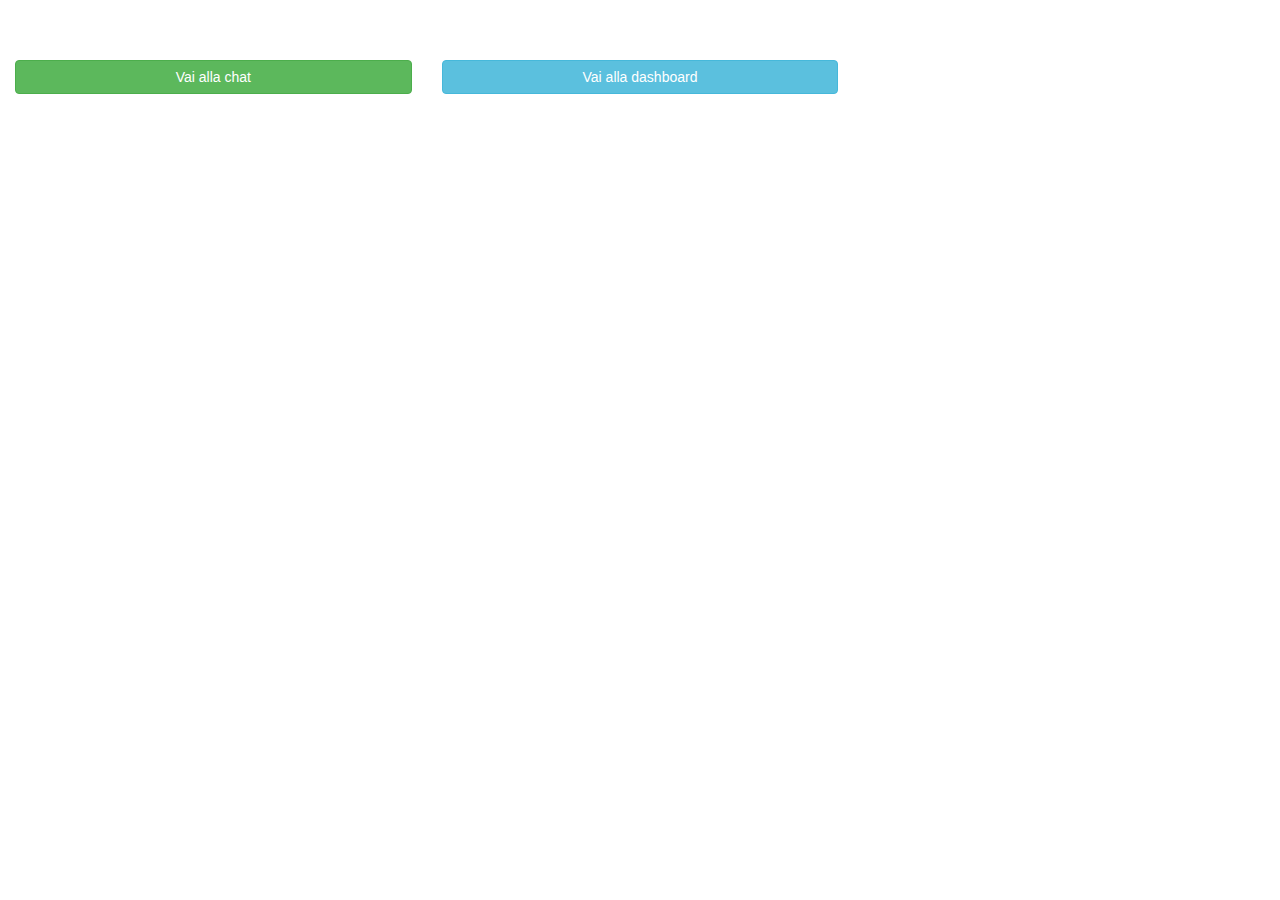
<file: index.html>
<!doctype html>
<html class="no-js" lang="">
<head>
    <meta charset="utf-8">
    <meta http-equiv="x-ua-compatible" content="ie=edge">
    <title>DialogFlow Test</title>
    <meta name="description" content="">
    <meta name="viewport" content="width=device-width, initial-scale=1">

    <link rel="manifest" href="site.webmanifest">
    <link rel="apple-touch-icon" href="icon.png">
    <script src="https://ajax.googleapis.com/ajax/libs/jquery/3.2.1/jquery.min.js"></script>
    <link rel="stylesheet" href="https://maxcdn.bootstrapcdn.com/bootstrap/3.3.7/css/bootstrap.min.css">
    <script src="https://maxcdn.bootstrapcdn.com/bootstrap/3.3.7/js/bootstrap.min.js"></script>

    <!-- Place favicon.ico in the root directory -->

    <link rel="stylesheet" href="css/normalize.css">
    <link rel="stylesheet" href="css/main.css">
</head>
<body>
<!--[if lte IE 9]>
<p class="browserupgrade">You are using an <strong>outdated</strong> browser. Please <a href="https://browsehappy.com/">upgrade
    your browser</a> to improve your experience and security.</p>
<![endif]-->
<br><br><br>
<div class="col-xs-4">
    <a id="btnchat" href="chat.html" class="btn btn-success btn-block">Vai alla chat</a>
</div>
<div class="col-xs-4">
    <a id="btndashboard" href="dashboard.html" class="btn btn-info btn-block">Vai alla dashboard</a>
</div>


<!-- Add your site or application content here -->
<script>

</script>
</body>
</html>
</file>
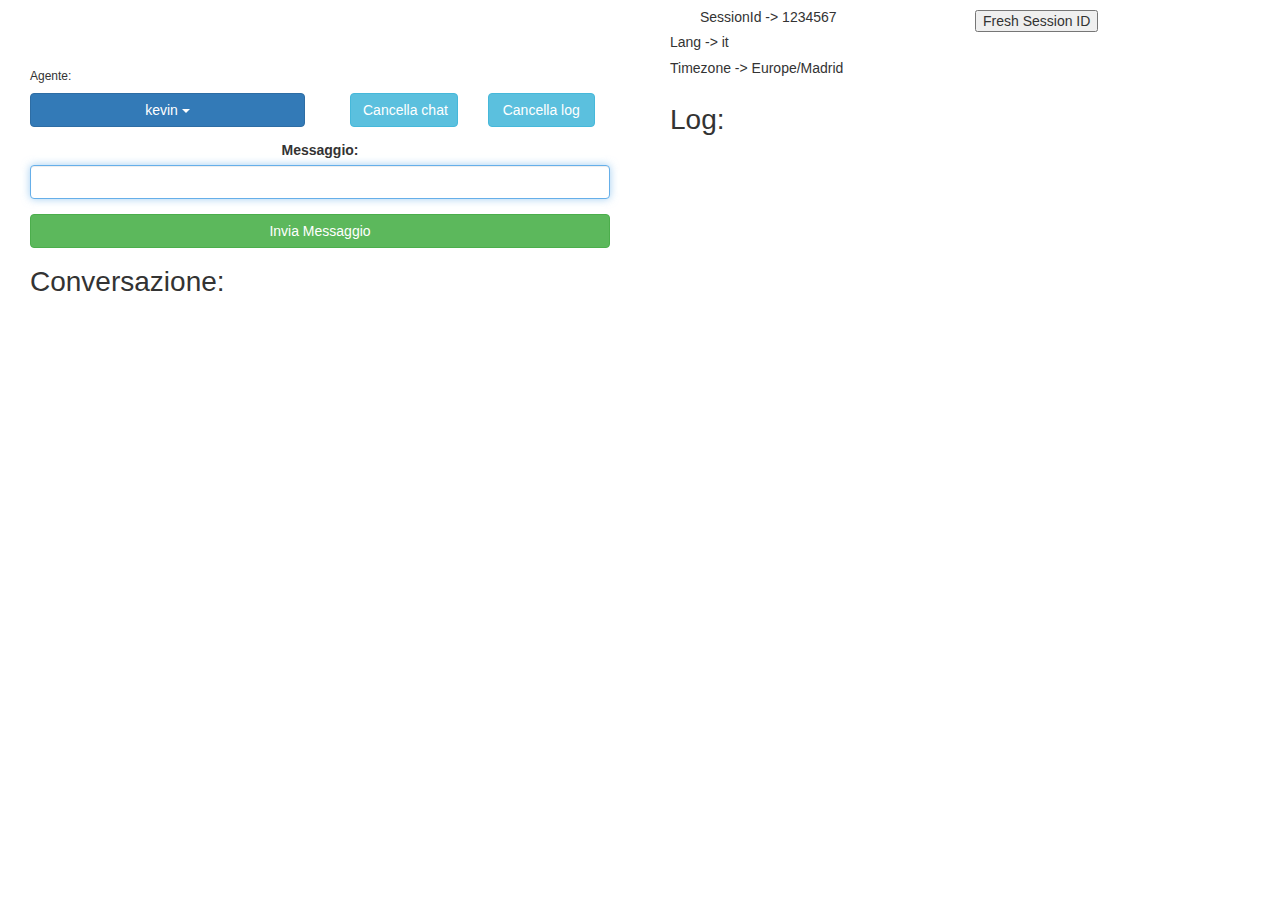
<file: chat.html>
<!doctype html>
<html class="no-js" lang="">
<head>
    <meta charset="utf-8">
    <meta http-equiv="x-ua-compatible" content="ie=edge">
    <title>DialogFlow Chat</title>
    <meta name="description" content="">
    <meta name="viewport" content="width=device-width, initial-scale=1">
    <link rel="stylesheet"
          type="text/css"
          href="chat.css"/>
    <link rel="manifest" href="site.webmanifest">
    <link rel="apple-touch-icon" href="icon.png">
    <script src="https://ajax.googleapis.com/ajax/libs/jquery/3.2.1/jquery.min.js"></script>
    <link rel="stylesheet" href="https://maxcdn.bootstrapcdn.com/bootstrap/3.3.7/css/bootstrap.min.css">
    <script src="https://maxcdn.bootstrapcdn.com/bootstrap/3.3.7/js/bootstrap.min.js"></script>
    <script type="text/javascript" src="vars.js"></script>
    <!-- Place favicon.ico in the root directory -->

    <link rel="stylesheet" href="css/normalize.css">
    <link rel="stylesheet" href="css/main.css">
</head>
<body>
<!--[if lte IE 9]>
<p class="browserupgrade">You are using an <strong>outdated</strong> browser. Please <a href="https://browsehappy.com/">upgrade
    your browser</a> to improve your experience and security.</p>
<![endif]-->
<div class="col-xs-6">
    <br><br><br>
    <div class="col-xs-6">
        <div class="dropdown">
            <h6>Agente:</h6>
            <button id="agent" class="btn btn-primary dropdown-toggle btn-block" type="button" data-toggle="dropdown">
                kevin
                <span class="caret"></span></button>
            <ul class="dropdown-menu">
                <li><a onclick="selectAgent('kevin', 'Kevin')">Kevin</a></li>
                <li><a onclick="selectAgent('support1', 'Support-1')">Support-1</a></li>
                <li><a onclick="selectAgent('testwelcome', 'test-welcome')">test-welcome</a></li>
            </ul>
        </div>
    </div>
    <div class="col-xs-6">
        <h6><br></h6>
        <div class="col-xs-6">
        <button id="clearchat" onclick="clearConversation()" class="btn btn-info btn-block">Cancella chat</button>
            </div>
        <div class="col-xs-6">
            <button id="clearlog" onclick="clearLog()" class="btn btn-info btn-block">Cancella log</button>
        </div>
    </div>

    <br><br><br><br>
    <div class="col-xs-12">
        <div class="form-group text-center">
            <label for="text-area">Messaggio:</label>
            <input type="text" class="form-control" id="text-area">
        </div>
        <button id="btnsend" type="submit" class="btn btn-success btn-block">Invia Messaggio</button>

        <h1>Conversazione:</h1>
        <dl id="messages">
        </dl>

    </div>
</div>
<div class="col-xs-6">
    <div class="col-xs-12 text-left">
        <div class="col-xs-12 text-left">
            <div class="col-xs-6 text-left">
                <h5 id="sessionID"> -> </h5>
            </div>
            <div class="col-xs-6">
                <h5></h5>
                <button onclick="newSessionId()" value="Fresh Session Id">Fresh Session ID</button>
            </div>
        </div>
        <h5 id="lang">Lang -> </h5>
        <h5 id="timezone">TimeZone -> </h5>
    </div>
    <div class="col-xs-12">
        <h1>Log:</h1>
        <dl id="log">
        </dl>
    </div>
</div>
<script>
    $('#text-area').focus();
</script>

<!-- Add your site or application content here -->
<script>
    var agent = "kevin"
    var sessionID = "1234567"
    var lang
    var timezone

    function selectAgent(agentSelected, displayname) {
        agent = agentSelected
        $('#agent').text(displayname)
        $('#agent').append("<span class=\"caret\"></span>")
        $('#text-area').focus();
        writeLog("agent-selector", "Changed agent to " + displayname)
    }

    function clearConversation() {
        $('#messages').empty()
        $('#text-area').focus();
        writeLog("info", "Conversation clean")
    }

    function clearLog() {
        $('#log').empty()
        $('#text-area').focus();
    }

    function writeLog(sender, message, json) {
        if (!json) {
            $('#log').append("<dt>[" + sender.toUpperCase() + "]</dt><dd>&emsp;" + message + "</dd><br>")
        } else {
            $('#log').append("<dt>[" + sender.toUpperCase() + "]</dt><pre contenteditable='true'>&emsp;" + syntaxHighlight(message) + "</pre><br>")
        }
    }

    function writeError(message) {
        writeLog("error", message)
    }

    function getSessionId() {
        return Math.floor((Math.random() * 100000) + 1);
    }

    function newSessionId() {
        sessionID = getSessionId()
        $('#sessionID').text("SessionId -> " + sessionID)
    }

    function initSession() {
        lang = 'it'
        timezone = "Europe/Madrid"
        $('#sessionID').text("SessionId -> " + sessionID)
        $('#lang').text("Lang -> " + lang)
        $('#timezone').text("Timezone -> " + timezone)
    }

    function sendMSG() {

        callDialogFlow($('#text-area').val())

        $('#text-area').val("");
        $('#text-area').focus();
    }

    function addSendToConversation(text) {
        $('#messages').append("<dt>Tu:</dt><dd>" + text + "</dd><p></p>")
    }

    function addResponseToConversation(text) {
        $('#messages').append("<dt>DialogFlow:</dt><dd><mark>" + text + "</mark></dd><p></p>")
    }

    function callDialogFlow(query) {
        addSendToConversation(query);

        var body = {
            agent: agent,
            timeZone: timezone,
            sessionId: sessionID,
            lang: lang,
            message: query
        }

        fetch(path + '/chat', {
            method: "post",
            body: JSON.stringify(body),
            headers: {
                'Content-Type': 'Application/json',
            }
        }).then(function (response) {
            return response.text();
        }).then(function (text) {
            try {
                writeLog("fetch-request-body", JSON.stringify(body, null, 4), true)
                writeLog("fetch-response-body", JSON.stringify(JSON.parse(text), null, 4), true)
                addResponseToConversation(JSON.parse(text).result.speech)
            } catch (error) {
                writeError(error)
            }
        });
    }

    function syntaxHighlight(json) {
        json = json.replace(/&/g, '&amp;').replace(/</g, '&lt;').replace(/>/g, '&gt;');
        return json.replace(/("(\\u[a-zA-Z0-9]{4}|\\[^u]|[^\\"])*"(\s*:)?|\b(true|false|null)\b|-?\d+(?:\.\d*)?(?:[eE][+\-]?\d+)?)/g, function (match) {
            var cls = 'number';
            if (/^"/.test(match)) {
                if (/:$/.test(match)) {
                    cls = 'key';
                } else {
                    cls = 'string';
                }
            } else if (/true|false/.test(match)) {
                cls = 'boolean';
            } else if (/null/.test(match)) {
                cls = 'null';
            }
            return '<span class="' + cls + '">' + match + '</span>';
        });
    }

    $(document).ready(function () {
        $("#btnsend").click(function () {
            sendMSG()
        });
    });

    $('#text-area').keypress(function (e) {
        if (e.which == 13) {
            sendMSG();
            return false;    //<---- Add this line
        }
    });

    initSession()
</script>
</body>
</html>
</file>
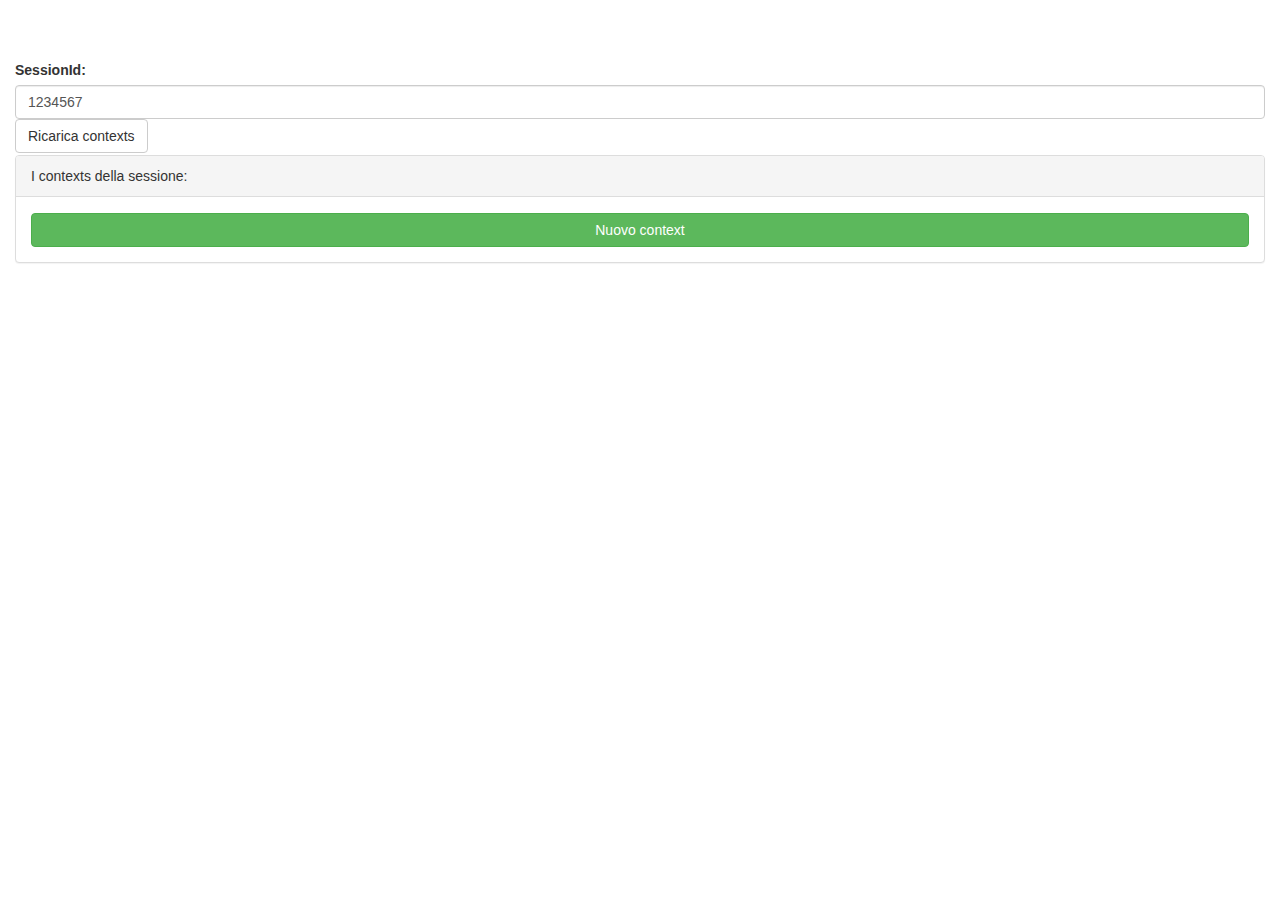
<file: contexts.html>
<!doctype html>
<html class="no-js" lang="">
<head>
    <meta charset="utf-8">
    <meta http-equiv="x-ua-compatible" content="ie=edge">
    <title>Contexts</title>
    <meta name="description" content="">
    <meta name="viewport" content="width=device-width, initial-scale=1">
    <link rel="stylesheet"
          type="text/css"
          href="contexts.css"/>
    <link rel="manifest" href="site.webmanifest">
    <link rel="apple-touch-icon" href="icon.png">
    <script src="https://ajax.googleapis.com/ajax/libs/jquery/3.2.1/jquery.min.js"></script>
    <link rel="stylesheet" href="https://maxcdn.bootstrapcdn.com/bootstrap/3.3.7/css/bootstrap.min.css">
    <script src="https://maxcdn.bootstrapcdn.com/bootstrap/3.3.7/js/bootstrap.min.js"></script>
    <script type="text/javascript" src="vars.js"></script>

    <!-- Place favicon.ico in the root directory -->

    <link rel="stylesheet" href="css/normalize.css">
    <link rel="stylesheet" href="css/main.css">
</head>
<body>
<!--[if lte IE 9]>
<p class="browserupgrade">You are using an <strong>outdated</strong> browser. Please <a href="https://browsehappy.com/">upgrade
    your browser</a> to improve your experience and security.</p>
<![endif]-->
<br><br><br>
<div class="form-group">
    <div id="center" class="col-xs-12">
    <label for="sessionId">SessionId:</label>
    <input type="text" class="form-control" id="sessionId">
    <button class="btn btn-default" onclick="getContexts()">Ricarica contexts</button>
    </div>
</div>
<br><br><br><br>
<div id="centerdiv" class="col-xs-12">
    <div class="panel panel-default ">
        <div class="panel-heading">I contexts della sessione: </div>
        <div  class="panel-body">
            <div id="contexts-list" class="btn-group-vertical col-xs-12">
            </div>
            <div id="newcontext">
                <button class="btn btn-success btn-block" onclick="shownewcontext()">Nuovo context</button>
                <div id="containernewcontext">
                    <button onclick='addContext()'>Add</button>
                    <pre id="prenewcontext" contenteditable='true'></pre>
                </div>
            </div>
        </div>
    </div>
</div>
<script>
</script>

<!-- Add your site or application content here -->
<script>
    var contexts;
    var showingcontext = -1;
    var newcontext = {
            "name": "newcontext",
            "parameters": {
                "greeting.original": "ciao",
                "intent_action": "input.welcome",
                "greeting": "ciao"
            },
            "lifespan": 3
        }

    function getContexts() {
        $('#contexts-list').empty()
        fetch(path + '/agents/contexts?sessionId=' + $('#sessionId').val(), {method : "GET"}).then(function(response) {
            return response.text();
        }).then(function(text) {
            contexts = JSON.parse(text)
            console.log(contexts)
            for(var i = 0; i < contexts.length; i++) {
                $('#contexts-list').append("<div id='context_" + i + "'><button id='btncontext_" + i + "' onclick='showDetails(" + i + ")' type=\"button\" class=\"btn btn-default btn-block\">" + contexts[i].name + "</button></div>")
            }
        });

        $('#containernewcontext').hide();
    }

    function shownewcontext() {

        if($('#containernewcontext').is(":visible")){
            $('#containernewcontext').hide()
        }else{
            $('#prenewcontext').text(JSON.stringify(newcontext, null, 4))
            $('#containernewcontext').show()
        }

    }

    function addContext() {
        try{
            fetch(path + '/agents/contexts?sessionId=' + $('#sessionId').val(), {
                method : "post",
                body : $('#prenewcontext').text(),
                headers : {
                    "Content-Type" : "Application/json"
                }
            }).then(function(response) {
                return response.text();
            }).then(text => {
                try{
                    console.log($('#prenewcontext').text())
                    window.alert(JSON.parse(text).status.errorType)
                    getContexts()
                }catch (error){
                    console.log("ERROR -> \n", error, "\n\nBody -> \n" + text)
                    window.alert("Si è verificato un errore controllare la console del browser per ulteriori dettagli.")
                }            });
        }catch (error){
            window.alert(error)
        }
    }

    function showDetails(contextIndex) {
        if(contextIndex != showingcontext) {
            if(showingcontext != -1){
                showDetails(showingcontext)
            }
            $('#context_' + contextIndex).append("<div id='container_" + contextIndex + "' class='container'><button onclick='updateContext()'>Save</button><button onclick='deleteContext()'>Delete</button></div>")
            showingcontext = contextIndex
            getContextDetails(contexts[contextIndex].name)
        }else{
            showingcontext = -1
            $('#container_' + contextIndex).remove()
        }
    }

    function getContextDetails(contextname) {
        fetch(path + '/agents/contexts/' + contextname + '?sessionId=' + $('#sessionId').val(), {method : "GET"}).then(function(response) {
            return response.text();
        }).then(function(text) {
            console.log(text)
            console.log(showingcontext)
            $('#container_' + showingcontext).append("<pre id='precontext_" + showingcontext + "' contenteditable='true'></pre>")

            $('#precontext_' + showingcontext).text(JSON.stringify(JSON.parse(text), null, 4))
        });
    }

    function deleteContext() {
        try{
            fetch(path + '/agents/contexts/' + contexts[showingcontext].name + '?sessionId=' + $('#sessionId').val(), {
                method : "delete",
            }).then(function(response) {
                return response.text();
            }).then(text => {
                try{
                    window.alert(JSON.parse(text).status.errorType)
                    $('#context_' + showingcontext).remove()
                    showingcontext = -1
                }catch (error){
                    console.log("ERROR -> \n", error, "\n\nBody -> \n" + text)
                    window.alert("Si è verificato un errore, controllare la console del browser per ulteriori dettagli.")
                }
            });
        }catch (error){
            window.alert(error)
        }
    }

    function updateContext() {
        try{
            fetch(path + '/agents/contexts?sessionId=' + $('#sessionId').val(), {
                method : "post",
                body : $('#precontext_' + showingcontext).text(),
                headers : {
                    "Content-Type" : "Application/json"
                }
            }).then(function(response) {
                return response.text();
            }).then(text => {
                try{
                    window.alert(JSON.parse(text).status.errorType)
                    $('#btncontext_' + showingcontext).text("" + JSON.parse($('#precontext_' + showingcontext).text()).name)
                }catch (error){
                    console.log("ERROR -> \n", error, "\n\nBody -> \n" + text)
                    window.alert("Si è verificato un errore controllare la console del browser per ulteriori dettagli.")
                }            });
        }catch (error){
            window.alert(error)
        }
    }

    function init() {
        $('#sessionId').val('1234567')
        getContexts()
    }

    init()
</script>
</body>
</html>
</file>
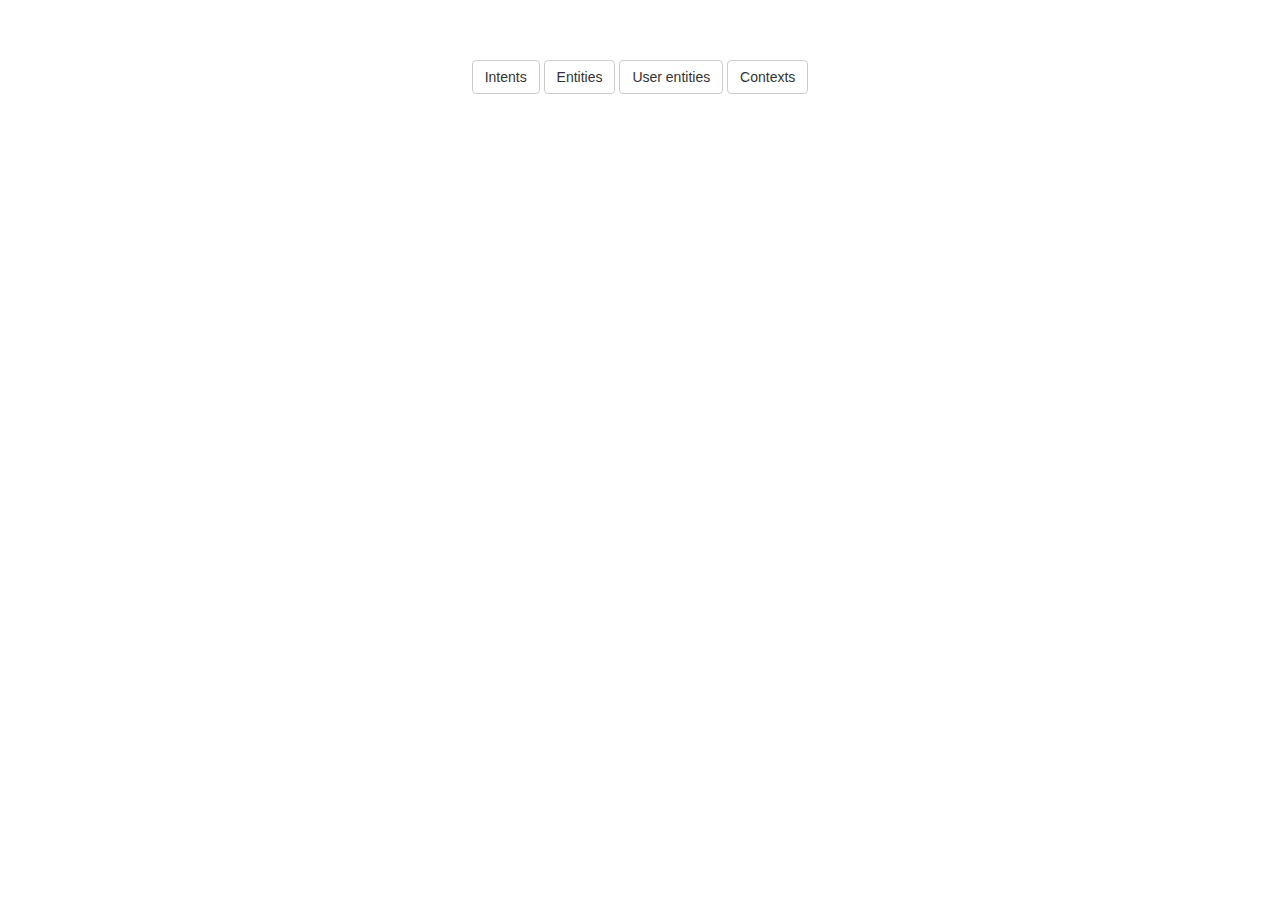
<file: dashboard.html>
<!doctype html>
<html class="no-js" lang="">
<head>
    <meta charset="utf-8">
    <meta http-equiv="x-ua-compatible" content="ie=edge">
    <title>DialogFlow Dashboard</title>
    <meta name="description" content="">
    <meta name="viewport" content="width=device-width, initial-scale=1">

    <link rel="manifest" href="site.webmanifest">
    <link rel="apple-touch-icon" href="icon.png">
    <script src="https://ajax.googleapis.com/ajax/libs/jquery/3.2.1/jquery.min.js"></script>
    <link rel="stylesheet" href="https://maxcdn.bootstrapcdn.com/bootstrap/3.3.7/css/bootstrap.min.css">
    <script src="https://maxcdn.bootstrapcdn.com/bootstrap/3.3.7/js/bootstrap.min.js"></script>

    <!-- Place favicon.ico in the root directory -->

    <link rel="stylesheet" href="css/normalize.css">
    <link rel="stylesheet" href="css/main.css">
</head>
<body>
<!--[if lte IE 9]>
<p class="browserupgrade">You are using an <strong>outdated</strong> browser. Please <a href="https://browsehappy.com/">upgrade
    your browser</a> to improve your experience and security.</p>
<![endif]-->
<br><br><br>

<div class="col-xs-2">
</div>
<div class="col-xs-8 text-center">


    <a type="button" href="intents.html" class="btn btn-default">Intents</a>
    <a type="button" href="entities.html" class="btn btn-default">Entities</a>
    <a type="button" href="userentities.html" class="btn btn-default">User entities</a>
    <a type="button" href="contexts.html" class="btn btn-default">Contexts</a>


</div>
</body>
</html>
</file>
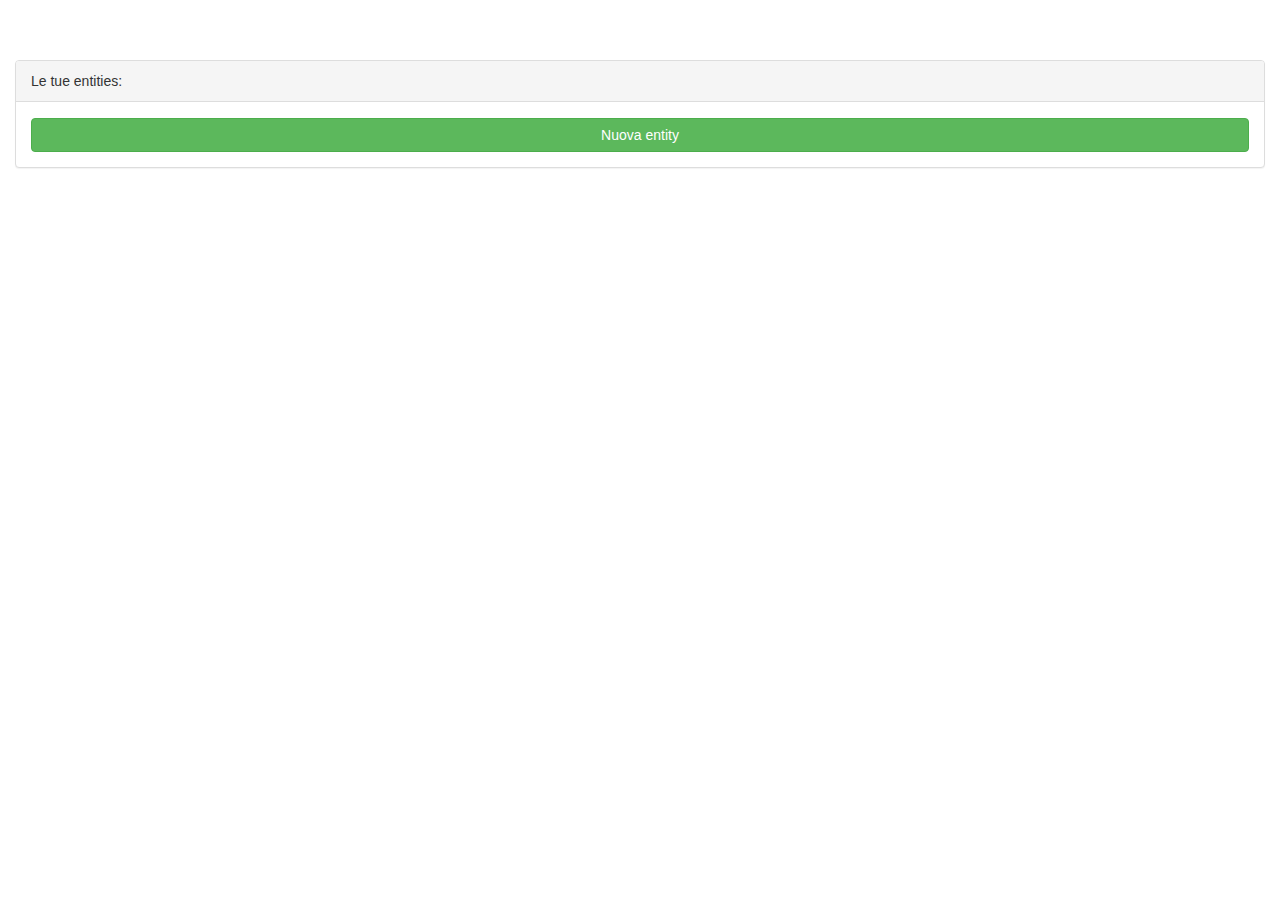
<file: entities.html>
<!doctype html>
<html class="no-js" lang="">
<head>
    <meta charset="utf-8">
    <meta http-equiv="x-ua-compatible" content="ie=edge">
    <title>Entities</title>
    <meta name="description" content="">
    <meta name="viewport" content="width=device-width, initial-scale=1">
    <link rel="stylesheet"
          type="text/css"
          href="intents.css"/>
    <link rel="manifest" href="site.webmanifest">
    <link rel="apple-touch-icon" href="icon.png">
    <script src="https://ajax.googleapis.com/ajax/libs/jquery/3.2.1/jquery.min.js"></script>
    <link rel="stylesheet" href="https://maxcdn.bootstrapcdn.com/bootstrap/3.3.7/css/bootstrap.min.css">
    <script src="https://maxcdn.bootstrapcdn.com/bootstrap/3.3.7/js/bootstrap.min.js"></script>
    <script type="text/javascript" src="vars.js"></script>

    <!-- Place favicon.ico in the root directory -->

    <link rel="stylesheet" href="css/normalize.css">
    <link rel="stylesheet" href="css/main.css">
</head>
<body>
<!--[if lte IE 9]>
<p class="browserupgrade">You are using an <strong>outdated</strong> browser. Please <a href="https://browsehappy.com/">upgrade
    your browser</a> to improve your experience and security.</p>
<![endif]-->
<br><br><br>
<div id="centerdiv" class="col-xs-12">
    <div class="panel panel-default ">
        <div class="panel-heading">Le tue entities: </div>
        <div  class="panel-body">
            <div id="entities-list" class="btn-group-vertical col-xs-12">
            </div>
            <div id="newentity">
                <button class="btn btn-success btn-block" onclick="shownewentity()">Nuova entity</button>
                <div id="containernewentity">
                    <button onclick='addEntity()'>Add</button>
                    <pre id="prenewentity" contenteditable='true'></pre>
                </div>
            </div>
        </div>
    </div>
</div>
<script>
</script>

<!-- Add your site or application content here -->
<script>
    var entities;
    var showingentity = -1;
    var newentity = {
        "entries": [{
            "synonyms": [
                "example1",
                "example2"
            ],
            "value": "example"
        },
            {
                "value": "example"
            }
        ],
        "name": "example"
    }

    function getEntities() {
        $('#entities-list').empty()
        fetch(path + '/agents/entities', {method : "GET"}).then(function(response) {
            return response.text();
        }).then(function(text) {
            entities = JSON.parse(text)
            for(var i = 0; i < entities.length; i++) {
                $('#entities-list').append("<div id='entity_" + i + "'><button id='btnentity_" + i + "' onclick='showDetails(" + i + ")' type=\"button\" class=\"btn btn-default btn-block\">@" + entities[i].name + "</button></div>")
            }
        });

        $('#containernewentity').hide();
    }

    function shownewentity() {
        if($('#containernewentity').is(":visible")){
            $('#containernewentity').hide()

        }else{
            $('#prenewentity').text(JSON.stringify(newentity, null, 4))
            $('#containernewentity').show()
        }

    }

    function addEntity() {
        try{
            fetch(path + '/agents/entities', {
                method : "post",
                body : $('#prenewentity').text(),
                headers : {
                    "Content-Type" : "Application/json"
                }
            }).then(function(response) {
                return response.text();
            }).then(text => {
                try{
                    console.log($('#prenewentity').text())
                    window.alert(JSON.parse(text).status.errorType)
                    getEntities()
                }catch (error){
                    console.log("ERROR -> \n", error, "\n\nBody -> \n" + text)
                    window.alert("Si è verificato un errore controllare la console del browser per ulteriori dettagli.")
                }            });
        }catch (error){
            window.alert(error)
        }
    }

    function showDetails(entityIndex) {
        if(entityIndex != showingentity) {
            if(showingentity != -1){
                showDetails(showingentity)
            }
            $('#entity_' + entityIndex).append("<div id='container_" + entityIndex + "' class='container'><button onclick='updateEntity()'>Save</button><button onclick='deleteEntity()'>Delete</button></div>")
            showingentity = entityIndex
            getEntityDetails(entities[entityIndex].id)
        }else{
            showingentity = -1
            $('#container_' + entityIndex).remove()
        }
    }

    function getEntityDetails(entityId) {
        fetch(path + '/agents/entities/' + entityId, {method : "GET"}).then(function(response) {
            return response.text();
        }).then(function(text) {
            console.log(text)
            console.log(showingentity)
            $('#container_' + showingentity).append("<pre id='preentity_" + showingentity + "' contenteditable='true'></pre>")

            $('#preentity_' + showingentity).text(JSON.stringify(JSON.parse(text), null, 4))
        });
    }

    function deleteEntity() {
        try{
            fetch(path + '/agents/entities/' + entities[showingentity].id, {
                method : "delete",
            }).then(function(response) {
                return response.text();
            }).then(text => {
                try{
                    window.alert(JSON.parse(text).status.errorType)
                    $('#entity_' + showingentity).remove()
                    showingentity = -1
                }catch (error){
                    console.log("ERROR -> \n", error, "\n\nBody -> \n" + text)
                    window.alert("Si è verificato un errore, controllare la console del browser per ulteriori dettagli.")
                }
            });
        }catch (error){
            window.alert(error)
        }
    }

    function updateEntity() {
        try{
            fetch(path + '/agents/entities/' + entities[showingentity].id, {
                method : "put",
                body : $('#preentity_' + showingentity).text(),
                headers : {
                    "Content-Type" : "Application/json"
                }
            }).then(function(response) {
                return response.text();
            }).then(text => {
                try{
                    window.alert(JSON.parse(text).status.errorType)
                    $('#btnentity_' + showingentity).text("@" + JSON.parse($('#preentity_' + showingentity).text()).name)
                }catch (error){
                    console.log("ERROR -> \n", error, "\n\nBody -> \n" + text)
                    window.alert("Si è verificato un errore controllare la console del browser per ulteriori dettagli.")
                }            });
        }catch (error){
            window.alert(error)
        }
    }

    getEntities()
</script>
</body>
</html>
</file>
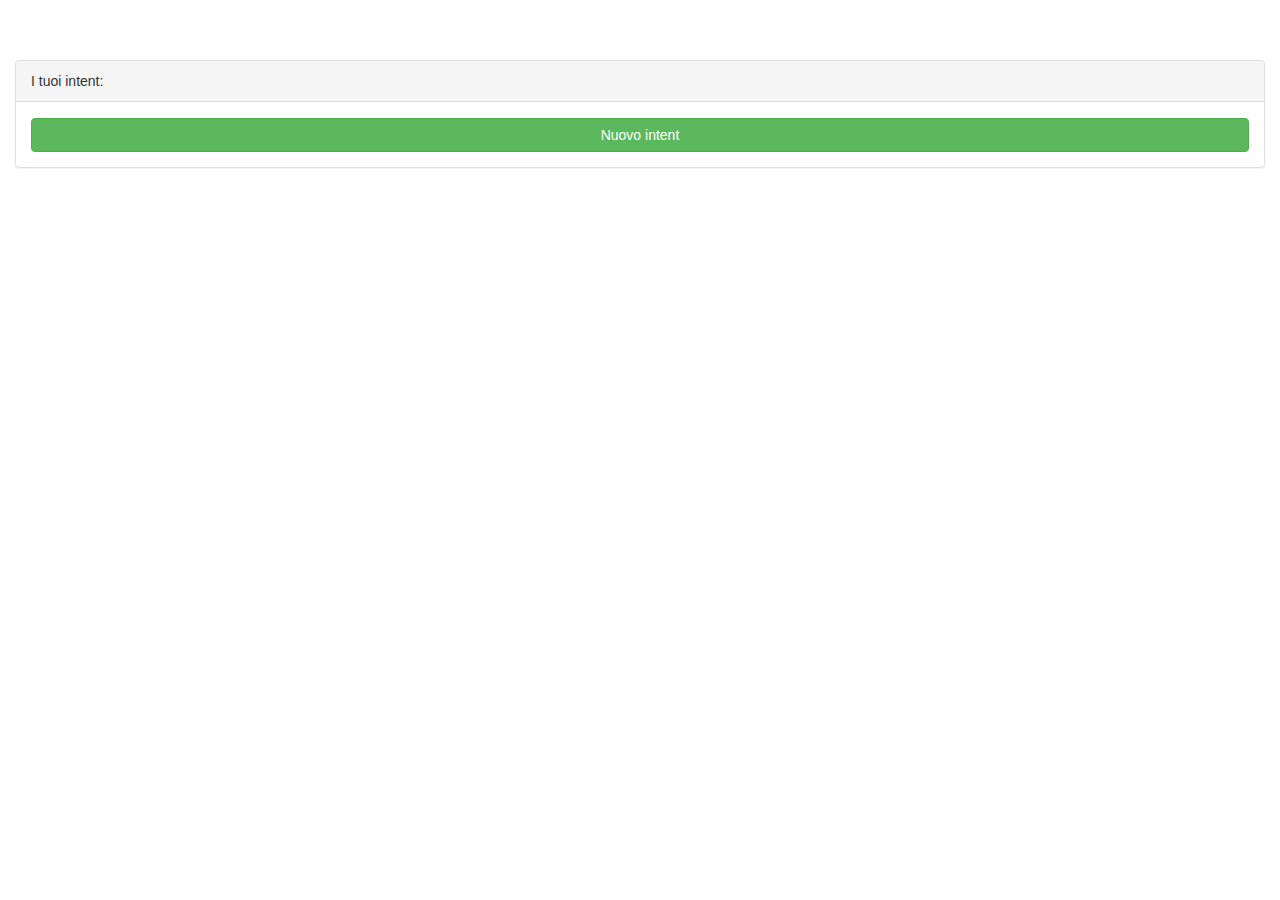
<file: intents.html>
<!doctype html>
<html class="no-js" lang="">
<head>
    <meta charset="utf-8">
    <meta http-equiv="x-ua-compatible" content="ie=edge">
    <title>Intents</title>
    <meta name="description" content="">
    <meta name="viewport" content="width=device-width, initial-scale=1">
    <link rel="stylesheet"
          type="text/css"
          href="intents.css"/>
    <link rel="manifest" href="site.webmanifest">
    <link rel="apple-touch-icon" href="icon.png">
    <script src="https://ajax.googleapis.com/ajax/libs/jquery/3.2.1/jquery.min.js"></script>
    <link rel="stylesheet" href="https://maxcdn.bootstrapcdn.com/bootstrap/3.3.7/css/bootstrap.min.css">
    <script src="https://maxcdn.bootstrapcdn.com/bootstrap/3.3.7/js/bootstrap.min.js"></script>
    <script type="text/javascript" src="vars.js"></script>

    <!-- Place favicon.ico in the root directory -->

    <link rel="stylesheet" href="css/normalize.css">
    <link rel="stylesheet" href="css/main.css">
</head>
<body>
<!--[if lte IE 9]>
<p class="browserupgrade">You are using an <strong>outdated</strong> browser. Please <a href="https://browsehappy.com/">upgrade
    your browser</a> to improve your experience and security.</p>
<![endif]-->
<br><br><br>
<div id="centerdiv" class="col-xs-12">
    <div class="panel panel-default ">
        <div class="panel-heading">I tuoi intent: </div>
        <div  class="panel-body">
            <div id="intent-list" class="btn-group-vertical col-xs-12">
            </div>
            <div id="newintent">
                <button class="btn btn-success btn-block" onclick="shownewintent()">Nuovo intent</button>
                <div id="containernewintent">
                    <button onclick='addIntent()'>Add</button>
                    <pre id="prenewintent" contenteditable='true'></pre>
                </div>
            </div>
        </div>
    </div>
</div>
<script>
</script>

<!-- Add your site or application content here -->
<script>
    var intents;
    var showingintent = -1;
    var newintent = {
        "id": "d4a8ea13-9107-43be-b2de-04aeb3157ee9",
        "name": "welcome",
        "auto": true,
        "contexts": [],
        "responses": [
            {
                "resetContexts": false,
                "action": "input.welcome",
                "affectedContexts": [
                    {
                        "name": "aftergreet",
                        "parameters": {},
                        "lifespan": 3
                    }
                ],
                "parameters": [
                    {
                        "id": "cb9663f4-c95c-4b3f-bd55-1d1dda26faf5",
                        "required": false,
                        "dataType": "@greeting",
                        "name": "greeting",
                        "value": "$greeting",
                        "isList": false
                    }
                ],
                "messages": [
                    {
                        "type": 0,
                        "speech": "Ciao! Io sono Kevin, come posso aiutarti?"
                    }
                ],
                "defaultResponsePlatforms": {},
                "speech": []
            }
        ],
        "priority": 500000,
        "webhookUsed": false,
        "webhookForSlotFilling": false,
        "fallbackIntent": false,
        "events": [
            {
                "name": "WELCOME"
            }
        ],
        "userSays": [
            {
                "id": "d63ff316-98c3-4ab7-aec5-3d58da3695c8",
                "data": [
                    {
                        "text": "buona sera",
                        "alias": "greeting",
                        "meta": "@greeting",
                        "userDefined": false
                    }
                ],
                "isTemplate": false,
                "count": 0,
                "updated": 0,
                "isAuto": false
            },
            {
                "id": "867952e8-5cb6-4b95-8dec-3c22ef1b3ffd",
                "data": [
                    {
                        "text": "salve",
                        "alias": "greeting",
                        "meta": "@greeting",
                        "userDefined": false
                    }
                ],
                "isTemplate": false,
                "count": 0,
                "updated": 0,
                "isAuto": false
            },
            {
                "id": "b3b756f1-50f4-4795-8ecd-1807a1f01d4e",
                "data": [
                    {
                        "text": "ciao",
                        "alias": "greeting",
                        "meta": "@greeting",
                        "userDefined": false
                    }
                ],
                "isTemplate": false,
                "count": 0,
                "updated": 0,
                "isAuto": false
            }
        ],
        "followUpIntents": [],
        "templates": []
    }

    function getIntents() {
        $('#intent-list').empty()
        fetch(path + '/agents/intents', {method : "GET"}).then(function(response) {
            return response.text();
        }).then(function(text) {
            intents = JSON.parse(text)
            for(var i = 0; i < intents.length; i++) {
                $('#intent-list').append("<div id='intent_" + i + "'><button id='btnintent_" + i + "' onclick='showDetails(" + i + ")' type=\"button\" class=\"btn btn-default btn-block\">" + intents[i].name + "</button></div>")
            }
        });

        $('#containernewintent').hide();
    }

    function shownewintent() {
        if($('#containernewintent').is(":visible")){
            $('#containernewintent').hide()

        }else{
            $('#prenewintent').text(JSON.stringify(newintent, null, 4))
            $('#containernewintent').show()
        }

    }

    function addIntent() {
        try{
            fetch(path + '/agents/intents', {
                method : "post",
                body : $('#prenewintent').text(),
                headers : {
                    "Content-Type" : "Application/json"
                }
            }).then(function(response) {
                return response.text();
            }).then(text => {
                try{
                    console.log($('#prenewintent').text())
                    window.alert(JSON.parse(text).status.errorType)
                    getIntents()
                }catch (error){
                    console.log("ERROR -> \n", error, "\n\nBody -> \n" + text)
                    window.alert("Si è verificato un errore controllare la console del browser per ulteriori dettagli.")
                }            });
        }catch (error){
            window.alert(error)
        }
    }

    function showDetails(intentIndex) {
        if(intentIndex != showingintent) {
            if(showingintent != -1){
                showDetails(showingintent)
            }
            $('#intent_' + intentIndex).append("<div id='container_" + intentIndex + "' class='container'><button onclick='updateIntent()'>Save</button><button onclick='deleteIntent()'>Delete</button></div>")
            showingintent = intentIndex
            getIntentDetails(intents[intentIndex].id)
        }else{
            showingintent = -1
            $('#container_' + intentIndex).remove()
        }
    }

    function getIntentDetails(intentId) {
        fetch(path + '/agents/intents/' + intentId, {method : "GET"}).then(function(response) {
            return response.text();
        }).then(function(text) {
            $('#container_' + showingintent).append("<pre id='preintent_" + showingintent + "' contenteditable='true'></pre>")

            $('#preintent_' + showingintent).text(JSON.stringify(JSON.parse(text), null, 4))
        });
    }

    function deleteIntent() {
        try{
            fetch(path + '/agents/intents/' + intents[showingintent].id, {
                method : "delete",
            }).then(function(response) {
                return response.text();
            }).then(text => {
                try{
                    window.alert(JSON.parse(text).status.errorType)
                    $('#intent_' + showingintent).remove()
                    showingintent = -1
                }catch (error){
                    console.log("ERROR -> \n", error, "\n\nBody -> \n" + text)
                    window.alert("Si è verificato un errore, controllare la console del browser per ulteriori dettagli.")
                }
            });
        }catch (error){
            window.alert(error)
        }
    }

    function updateIntent() {
        try{
            fetch(path + '/agents/intents/' + intents[showingintent].id, {
                method : "put",
                body : $('#preintent_' + showingintent).text(),
                headers : {
                    "Content-Type" : "Application/json"
                }
            }).then(function(response) {
                return response.text();
            }).then(text => {
                try{
                    window.alert(JSON.parse(text).status.errorType)
                    $('#btnintent_' + showingintent).text("" + JSON.parse($('#preintent_' + showingintent).text()).name)
                }catch (error){
                    console.log("ERROR -> \n", error, "\n\nBody -> \n" + text)
                    window.alert("Si è verificato un errore, controllare la console del browser per ulteriori dettagli.")
                }
            });
        }catch (error){
            window.alert(error)
        }
    }

    getIntents()
</script>
</body>
</html>
</file>
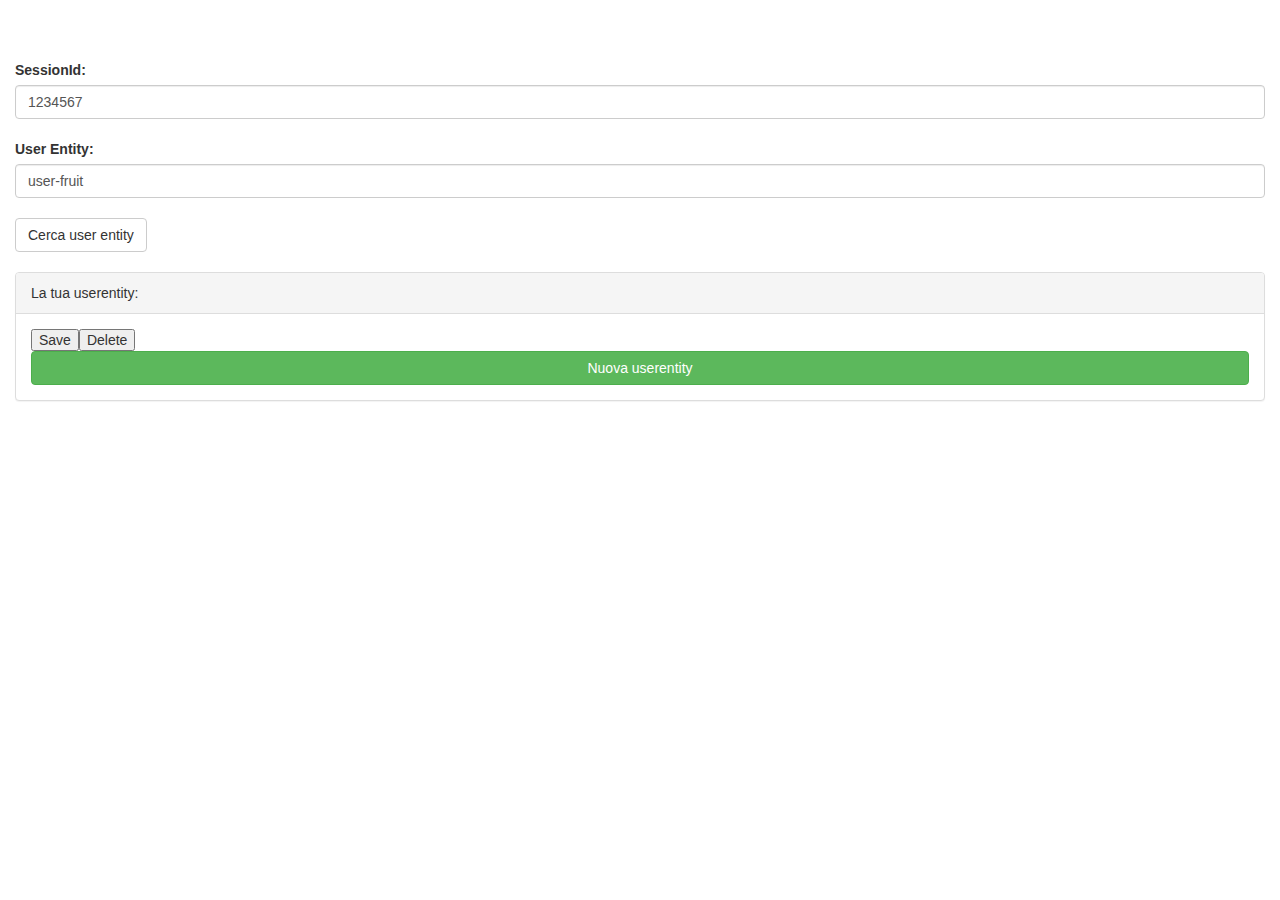
<file: userentities.html>
<!doctype html>
<html class="no-js" lang="">
<head>
    <meta charset="utf-8">
    <meta http-equiv="x-ua-compatible" content="ie=edge">
    <title>userentities</title>
    <meta name="description" content="">
    <meta name="viewport" content="width=device-width, initial-scale=1">
    <link rel="stylesheet"
          type="text/css"
          href="intents.css"/>
    <link rel="manifest" href="site.webmanifest">
    <link rel="apple-touch-icon" href="icon.png">
    <script src="https://ajax.googleapis.com/ajax/libs/jquery/3.2.1/jquery.min.js"></script>
    <link rel="stylesheet" href="https://maxcdn.bootstrapcdn.com/bootstrap/3.3.7/css/bootstrap.min.css">
    <script src="https://maxcdn.bootstrapcdn.com/bootstrap/3.3.7/js/bootstrap.min.js"></script>
    <script type="text/javascript" src="vars.js"></script>

    <!-- Place favicon.ico in the root directory -->

    <link rel="stylesheet" href="css/normalize.css">
    <link rel="stylesheet" href="css/main.css">
</head>
<body>
<!--[if lte IE 9]>
<p class="browserupgrade">You are using an <strong>outdated</strong> browser. Please <a href="https://browsehappy.com/">upgrade
    your browser</a> to improve your experience and security.</p>
<![endif]-->
<br><br><br>
<div class="form-group">
    <div id="center" class="col-xs-12">
        <label for="sessionId">SessionId:</label>
        <input type="text" class="form-control" id="sessionId">
        <br>
        <label for="userentityform">User Entity:</label>
        <input type="text" class="form-control" id="userentityform">
        <br>
        <button class="btn btn-default" onclick="getuserentity()">Cerca user entity</button>
        <br><br>
    </div>
</div>
<div id="centerdiv" class="col-xs-12">
    <div class="panel panel-default ">
        <div class="panel-heading">La tua userentity: </div>
        <div class="panel-body">
            <div id="userentity">
                <button onclick='updateuserentity()'>Save</button><button onclick='deleteuserentity()'>Delete</button>
            </div>
            <div id="newuserentity">
                <button class="btn btn-success btn-block" onclick="shownewuserentity()">Nuova userentity</button>
                <div id="containernewuserentity">
                    <button onclick='adduserentity()'>Add</button>
                    <pre id="prenewuserentity" contenteditable='true'></pre>
                </div>
            </div>
        </div>
    </div>
</div>
<script>
</script>

<!-- Add your site or application content here -->
<script>
    var userentities;
    var newuserentity = {
        "entities": [
            {
                "entries": [
                    {
                        "synonyms": [
                            "user-apple",
                            "user-red apple"
                        ],
                        "value": "user-apple"
                    },
                    {
                        "synonyms": [
                            "user-banana"
                        ],
                        "value": "user-banana"
                    }
                ],
                "name": "user-fruit"
            }
        ],
        "sessionId": ""
    }

    function adduserentity() {
        try{
            fetch(path + '/agents/userentities?sessionId=' + $('#sessionId').val(), {
                method : "post",
                body : $('#prenewuserentity').text(),
                headers : {
                    "Content-Type" : "Application/json"
                }
            }).then(function(response) {
                return response.text();
            }).then(text => {
                try{
                    console.log($('#prenewuserentity').text())
                    $('#containernewuserentity').hide()

                    window.alert(JSON.parse(text).status.errorType)
                }catch (error){
                    console.log("ERROR -> \n", error, "\n\nBody -> \n" + text)
                    window.alert("Si è verificato un errore controllare la console del browser per ulteriori dettagli.")
                }            });
        }catch (error){
            window.alert(error)
        }
    }

    function shownewuserentity() {
        if($('#containernewuserentity').is(":visible")){
            $('#containernewuserentity').hide()

        }else{
            newuserentity.sessionId = $('#sessionId').val()
            $('#prenewuserentity').text(JSON.stringify(newuserentity, null, 4))
            $('#containernewuserentity').show()
        }

    }

    function getuserentity() {
        fetch(path + '/agents/userentities/' + $('#userentityform').val() + '?sessionId=' + $('#sessionId').val(), {method : "GET"}).then(function(response) {
            return response.text();
        }).then(function(text) {
            console.log(text)
            $('#preuserentity').remove()
            $('#userentity').append("<pre id='preuserentity' contenteditable='true'></pre>")
            $('#preuserentity').text(JSON.stringify(JSON.parse(text), null, 4))
        });
    }

    function deleteuserentity() {
        try{
            fetch(path + '/agents/userentities/' + $('#userentityform').val() + '?sessionId=' + $('#sessionId').val(), {
                method : "delete",
            }).then(function(response) {
                return response.text();
            }).then(text => {
                try{
                    window.alert(JSON.parse(text).status.errorType)
                    $('#preuserentity').remove()
                }catch (error){
                    console.log("ERROR -> \n", error, "\n\nBody -> \n" + text)
                    window.alert("Si è verificato un errore, controllare la console del browser per ulteriori dettagli.")
                }
            });
        }catch (error){
            window.alert(error)
        }
    }

    function updateuserentity() {
        try{
            fetch(path + '/agents/userentities?sessionId=' + $('#sessionId').val(), {
                method : "put",
                body : $('#preuserentity').text(),
                headers : {
                    "Content-Type" : "Application/json"
                }
            }).then(function(response) {
                return response.text();
            }).then(text => {
                try{
                    window.alert(JSON.parse(text).status.errorType)
                }catch (error){
                    console.log("ERROR -> \n", error, "\n\nBody -> \n" + text)
                    window.alert("Si è verificato un errore controllare la console del browser per ulteriori dettagli.")
                }            });
        }catch (error){
            window.alert(error)
        }
    }

    function init() {
        $('#sessionId').val('1234567')
        $('#userentityform').val('user-fruit')
        $('#containernewuserentity').hide()

    }

    init()
</script>
</body>
</html>
</file>
<file: css/main.css>
/*! HTML5 Boilerplate v6.0.1 | MIT License | https://html5boilerplate.com/ */

/*
 * What follows is the result of much research on cross-browser styling.
 * Credit left inline and big thanks to Nicolas Gallagher, Jonathan Neal,
 * Kroc Camen, and the H5BP dev community and team.
 */

/* ==========================================================================
   Base styles: opinionated defaults
   ========================================================================== */

html {
    color: #222;
    font-size: 1em;
    line-height: 1.4;
}

/*
 * Remove text-shadow in selection highlight:
 * https://twitter.com/miketaylr/status/12228805301
 *
 * Vendor-prefixed and regular ::selection selectors cannot be combined:
 * https://stackoverflow.com/a/16982510/7133471
 *
 * Customize the background color to match your design.
 */

::-moz-selection {
    background: #b3d4fc;
    text-shadow: none;
}

::selection {
    background: #b3d4fc;
    text-shadow: none;
}

/*
 * A better looking default horizontal rule
 */

hr {
    display: block;
    height: 1px;
    border: 0;
    border-top: 1px solid #ccc;
    margin: 1em 0;
    padding: 0;
}

/*
 * Remove the gap between audio, canvas, iframes,
 * images, videos and the bottom of their containers:
 * https://github.com/h5bp/html5-boilerplate/issues/440
 */

audio,
canvas,
iframe,
img,
svg,
video {
    vertical-align: middle;
}

/*
 * Remove default fieldset styles.
 */

fieldset {
    border: 0;
    margin: 0;
    padding: 0;
}

/*
 * Allow only vertical resizing of textareas.
 */

textarea {
    resize: vertical;
}

/* ==========================================================================
   Browser Upgrade Prompt
   ========================================================================== */

.browserupgrade {
    margin: 0.2em 0;
    background: #ccc;
    color: #000;
    padding: 0.2em 0;
}

/* ==========================================================================
   Author's custom styles
   ========================================================================== */

















/* ==========================================================================
   Helper classes
   ========================================================================== */

/*
 * Hide visually and from screen readers
 */

.hidden {
    display: none !important;
}

/*
 * Hide only visually, but have it available for screen readers:
 * https://snook.ca/archives/html_and_css/hiding-content-for-accessibility
 *
 * 1. For long content, line feeds are not interpreted as spaces and small width
 *    causes content to wrap 1 word per line:
 *    https://medium.com/@jessebeach/beware-smushed-off-screen-accessible-text-5952a4c2cbfe
 */

.visuallyhidden {
    border: 0;
    clip: rect(0 0 0 0);
    -webkit-clip-path: inset(50%);
    clip-path: inset(50%);
    height: 1px;
    margin: -1px;
    overflow: hidden;
    padding: 0;
    position: absolute;
    width: 1px;
    white-space: nowrap; /* 1 */
}

/*
 * Extends the .visuallyhidden class to allow the element
 * to be focusable when navigated to via the keyboard:
 * https://www.drupal.org/node/897638
 */

.visuallyhidden.focusable:active,
.visuallyhidden.focusable:focus {
    clip: auto;
    -webkit-clip-path: none;
    clip-path: none;
    height: auto;
    margin: 0;
    overflow: visible;
    position: static;
    width: auto;
    white-space: inherit;
}

/*
 * Hide visually and from screen readers, but maintain layout
 */

.invisible {
    visibility: hidden;
}

/*
 * Clearfix: contain floats
 *
 * For modern browsers
 * 1. The space content is one way to avoid an Opera bug when the
 *    `contenteditable` attribute is included anywhere else in the document.
 *    Otherwise it causes space to appear at the top and bottom of elements
 *    that receive the `clearfix` class.
 * 2. The use of `table` rather than `block` is only necessary if using
 *    `:before` to contain the top-margins of child elements.
 */

.clearfix:before,
.clearfix:after {
    content: " "; /* 1 */
    display: table; /* 2 */
}

.clearfix:after {
    clear: both;
}

/* ==========================================================================
   EXAMPLE Media Queries for Responsive Design.
   These examples override the primary ('mobile first') styles.
   Modify as content requires.
   ========================================================================== */

@media only screen and (min-width: 35em) {
    /* Style adjustments for viewports that meet the condition */
}

@media print,
       (-webkit-min-device-pixel-ratio: 1.25),
       (min-resolution: 1.25dppx),
       (min-resolution: 120dpi) {
    /* Style adjustments for high resolution devices */
}

/* ==========================================================================
   Print styles.
   Inlined to avoid the additional HTTP request:
   http://www.phpied.com/delay-loading-your-print-css/
   ========================================================================== */

@media print {
    *,
    *:before,
    *:after {
        background: transparent !important;
        color: #000 !important; /* Black prints faster:
                                   http://www.sanbeiji.com/archives/953 */
        box-shadow: none !important;
        text-shadow: none !important;
    }

    a,
    a:visited {
        text-decoration: underline;
    }

    a[href]:after {
        content: " (" attr(href) ")";
    }

    abbr[title]:after {
        content: " (" attr(title) ")";
    }

    /*
     * Don't show links that are fragment identifiers,
     * or use the `javascript:` pseudo protocol
     */

    a[href^="#"]:after,
    a[href^="javascript:"]:after {
        content: "";
    }

    pre {
        white-space: pre-wrap !important;
    }
    pre,
    blockquote {
        border: 1px solid #999;
        page-break-inside: avoid;
    }

    /*
     * Printing Tables:
     * http://css-discuss.incutio.com/wiki/Printing_Tables
     */

    thead {
        display: table-header-group;
    }

    tr,
    img {
        page-break-inside: avoid;
    }

    p,
    h2,
    h3 {
        orphans: 3;
        widows: 3;
    }

    h2,
    h3 {
        page-break-after: avoid;
    }
}
</file>
<file: chat.css>
pre {
    outline: 1px solid #ccc;
    padding: 5px;
    margin: 5px;
    font-size: 6px;
    height: 200px;
}
.string { color: green; }
.number { color: darkorange; }
.boolean { color: blue; }
.null { color: magenta; }
.key { color: blueviolet; }
</file>
<file: contexts.css>
pre {
    outline: 1px solid #ccc;
    padding: 5px;
    margin: 5px;
    font-size: 6px;
    height: 200px;
}
.string { color: green; }
.number { color: darkorange; }
.boolean { color: blue; }
.null { color: magenta; }
.key { color: blueviolet; }
</file>
<file: intents.css>
pre {
    outline: 1px solid #ccc;
    padding: 5px;
    margin: 5px;
    font-size: 6px;
    height: 500px;
}
.string { color: green; }
.number { color: darkorange; }
.boolean { color: blue; }
.null { color: magenta; }
.key { color: blueviolet; }
</file>
